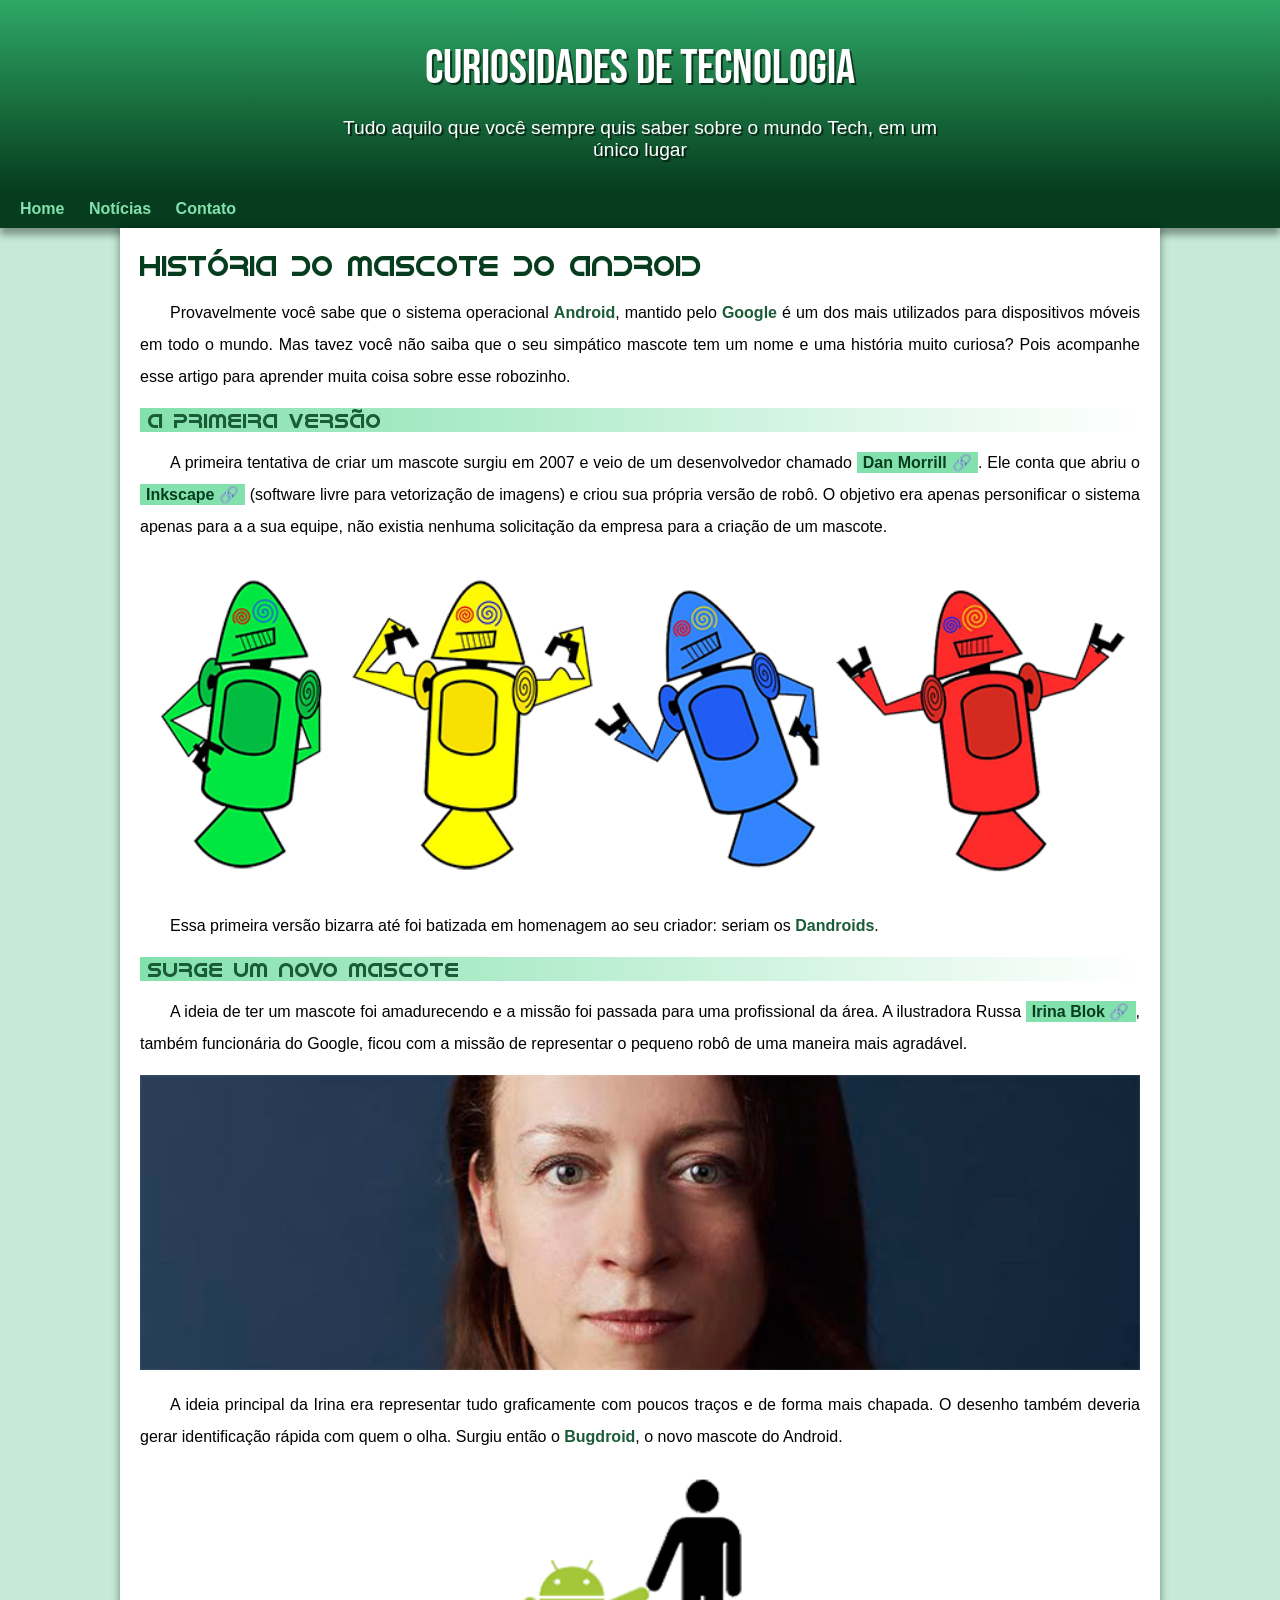
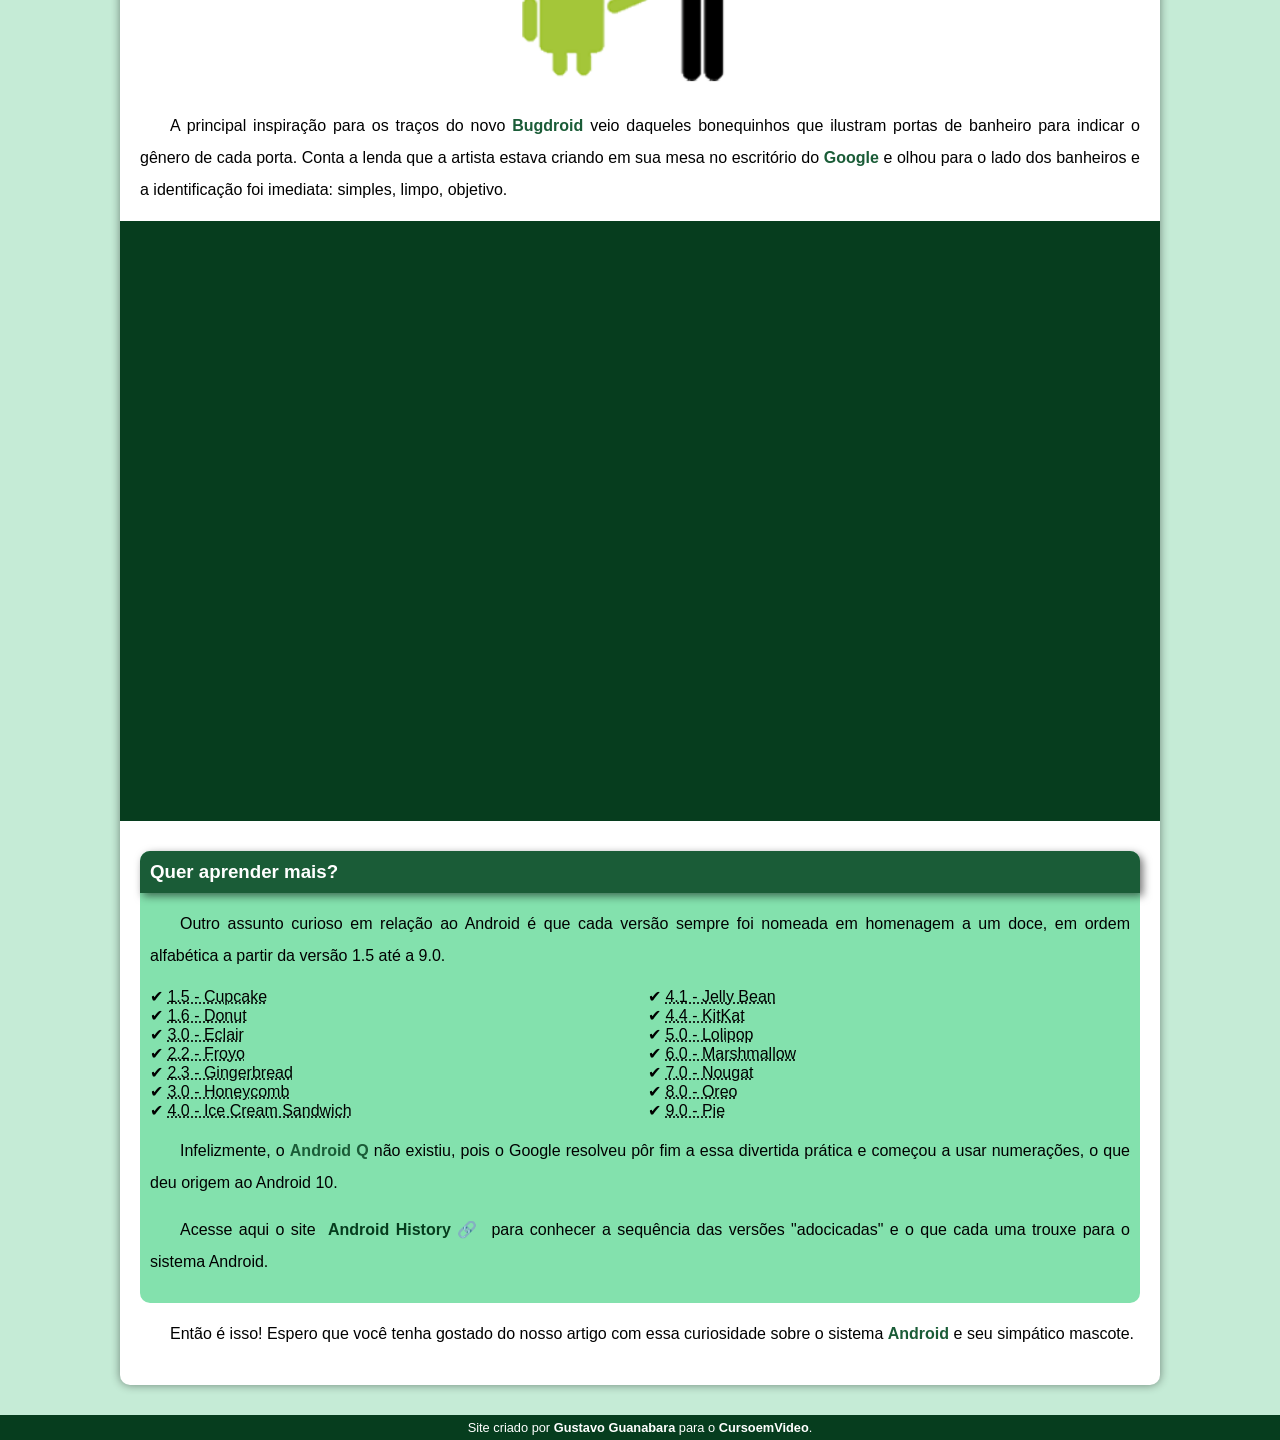
<file: index.html>
<!DOCTYPE html>
<html lang="pt-br">
<head>
    <meta charset="UTF-8">
    <meta name="viewport" content="width=device-width, initial-scale=1.0">
    <title>Como surgiu o mascote do Android</title>
    <link rel="shortcut icon" href="imagens/favicon.ico" type="image/x-icon">
    <link rel="stylesheet" href="estilo/style.css">
</head>
<body>
    
    <header>        
        
        <h1>Curiosidades de Tecnologia</h1>
        <p>Tudo aquilo que você sempre quis saber sobre o mundo Tech, em um único lugar</p>

    </header>

    <nav>

        <a href="#">Home</a>
        <a href="#">Notícias</a>        
        <a href="#">Contato</a>

    </nav>

    <main>

        <article>

            <h1>História do Mascote do Android</h1>

            <p>Provavelmente você sabe que o sistema operacional <strong>Android</strong>, mantido pelo <strong>Google</strong> é um dos mais utilizados para dispositivos móveis em todo o mundo. Mas tavez você não saiba que o seu simpático mascote tem um nome e uma história muito curiosa? Pois acompanhe esse artigo para aprender muita coisa sobre esse robozinho.</p>

            <h2>A primeira versão</h2>

            <p>A primeira tentativa de criar um mascote surgiu em 2007 e veio de um desenvolvedor chamado <a href="https://androidcommunity.com/dan-morrill-shows-us-the-android-mascot-that-almost-was-20130103/" hreflang="en" target="_blank" rel="external" class="externo">Dan Morrill</a>. Ele conta que abriu o <a href="https://inkscape.org/pt-br/" hreflang="pt-br" target="_blank" rel="external" class="externo">Inkscape</a> (software livre para vetorização de imagens) e criou sua própria versão de robô. O objetivo era apenas personificar o sistema apenas para a a sua equipe, não existia nenhuma solicitação da empresa para a criação de um mascote.</p>

            <picture>

                <source media="(max-width: 670px)" srcset="imagens/dan-droids-pq.png">

                <img src="imagens/dan-droids.png" alt="Primeiro Mascote do Android">

                </picture>

            <p>Essa primeira versão bizarra até foi batizada em homenagem ao seu criador: seriam os <strong>Dandroids</strong>.</p>

            <h2>Surge um novo mascote</h2>

            <p>A ideia de ter um mascote foi amadurecendo e a missão foi passada para uma profissional da área. A ilustradora Russa <a href="https://www.irinablok.com/android" hreflang="en" target="_blank" rel="external" class="externo">Irina Blok</a>, também funcionária do Google, ficou com a missão de representar o pequeno robô de uma maneira mais agradável.</p>


            <picture>

                <source media="(max-width: 670px)" srcset="imagens/irina-blok-pq.jpg">
                
                <img src="imagens/irina-blok.jpg" alt="Irina Blok, criadora do Bugdroid">

            </picture>


            <p>A ideia principal da Irina era representar tudo graficamente com poucos traços e de forma mais chapada. O desenho também deveria gerar identificação rápida com quem o olha. Surgiu então o <strong>Bugdroid</strong>, o novo mascote do Android.</p>


            <img src="imagens/bugdroid.png" class="pequena" alt="Bugdroid">


            <p>A principal inspiração para os traços do novo <strong>Bugdroid</strong> veio daqueles bonequinhos que ilustram portas de banheiro para indicar o gênero de cada porta. Conta a lenda que a artista estava criando em sua mesa no escritório do <strong>Google</strong> e olhou para o lado dos banheiros e a identificação foi imediata: simples, limpo, objetivo.</p>

            <div class="video">

                <iframe width="560" height="315" src="https://www.youtube.com/embed/l2UDgpLz20M?si=-yMGPIh-vIHEhjjy" title="YouTube video player" frameborder="0" allow="accelerometer; autoplay; clipboard-write; encrypted-media; gyroscope; picture-in-picture; web-share" referrerpolicy="strict-origin-when-cross-origin" allowfullscreen></iframe>

            </div>
            
            <aside>

                <h3>Quer aprender mais?</h3>

                <p>Outro assunto curioso em relação ao Android é que cada versão sempre foi nomeada em homenagem a um doce, em ordem alfabética a partir da versão 1.5 até a 9.0.</p>

            <ul>

                <li><abbr title="Bolo de Copo">1.5 - Cupcake</abbr></li>
                <li><abbr title="Rosquinha">1.6 - Donut</abbr></li>
                <li><abbr title="Bomba">3.0 - Eclair</abbr></li>
                <li><abbr title="Iorgute Congelado">2.2 - Froyo</abbr></li>
                <li><abbr title="Biscoito de Gengibre">2.3 - Gingerbread</abbr></li>
                <li><abbr title="Favo de Mel">3.0 - Honeycomb</abbr></li>
                <li><abbr title="Sanduiche de Sorvete">4.0 - Ice Cream Sandwich</abbr></li>
                <li><abbr title="Jujuba">4.1 - Jelly Bean</abbr></li>
                <li><abbr title="KitKat">4.4 - KitKat</abbr></li>
                <li><abbr title="Pirulito">5.0 - Lolipop</abbr></li>
                <li><abbr title="Marshmallow">6.0 - Marshmallow</abbr></li>
                <li><abbr title="Torrone">7.0 - Nougat</abbr></li>
                <li><abbr title="Oreo">8.0 - Oreo</abbr></li>
                <li><abbr title="Torta">9.0 - Pie</abbr></li>

            </ul>

                <p>Infelizmente, o <strong>Android Q</strong> não existiu, pois o Google resolveu pôr fim a essa divertida prática e começou a usar numerações, o que deu origem ao Android 10.</p>

                <p>Acesse aqui o site <a href="https://www.android.com/intl/en_uk/" hreflang="en" target="_blank" rel="enternal" class="externo">Android History</a> para conhecer a sequência das versões "adocicadas" e o que cada uma trouxe para o sistema Android.</p>
                
            </aside>
            

            <p>Então é isso! Espero que você tenha gostado do nosso artigo com essa curiosidade sobre o sistema <strong>Android</strong> e seu simpático mascote.</p>

        </article>

    </main>

    <footer>
        <p>Site criado por <a href="gustavoguanabara.github.io" hreflang="pt-br" target="_blank" rel="external">Gustavo Guanabara</a> para o <a href="youtube.com/cursoemvideo" target="_blank">CursoemVideo</a>.</p>
    </footer>

</body>
</html>
</file>
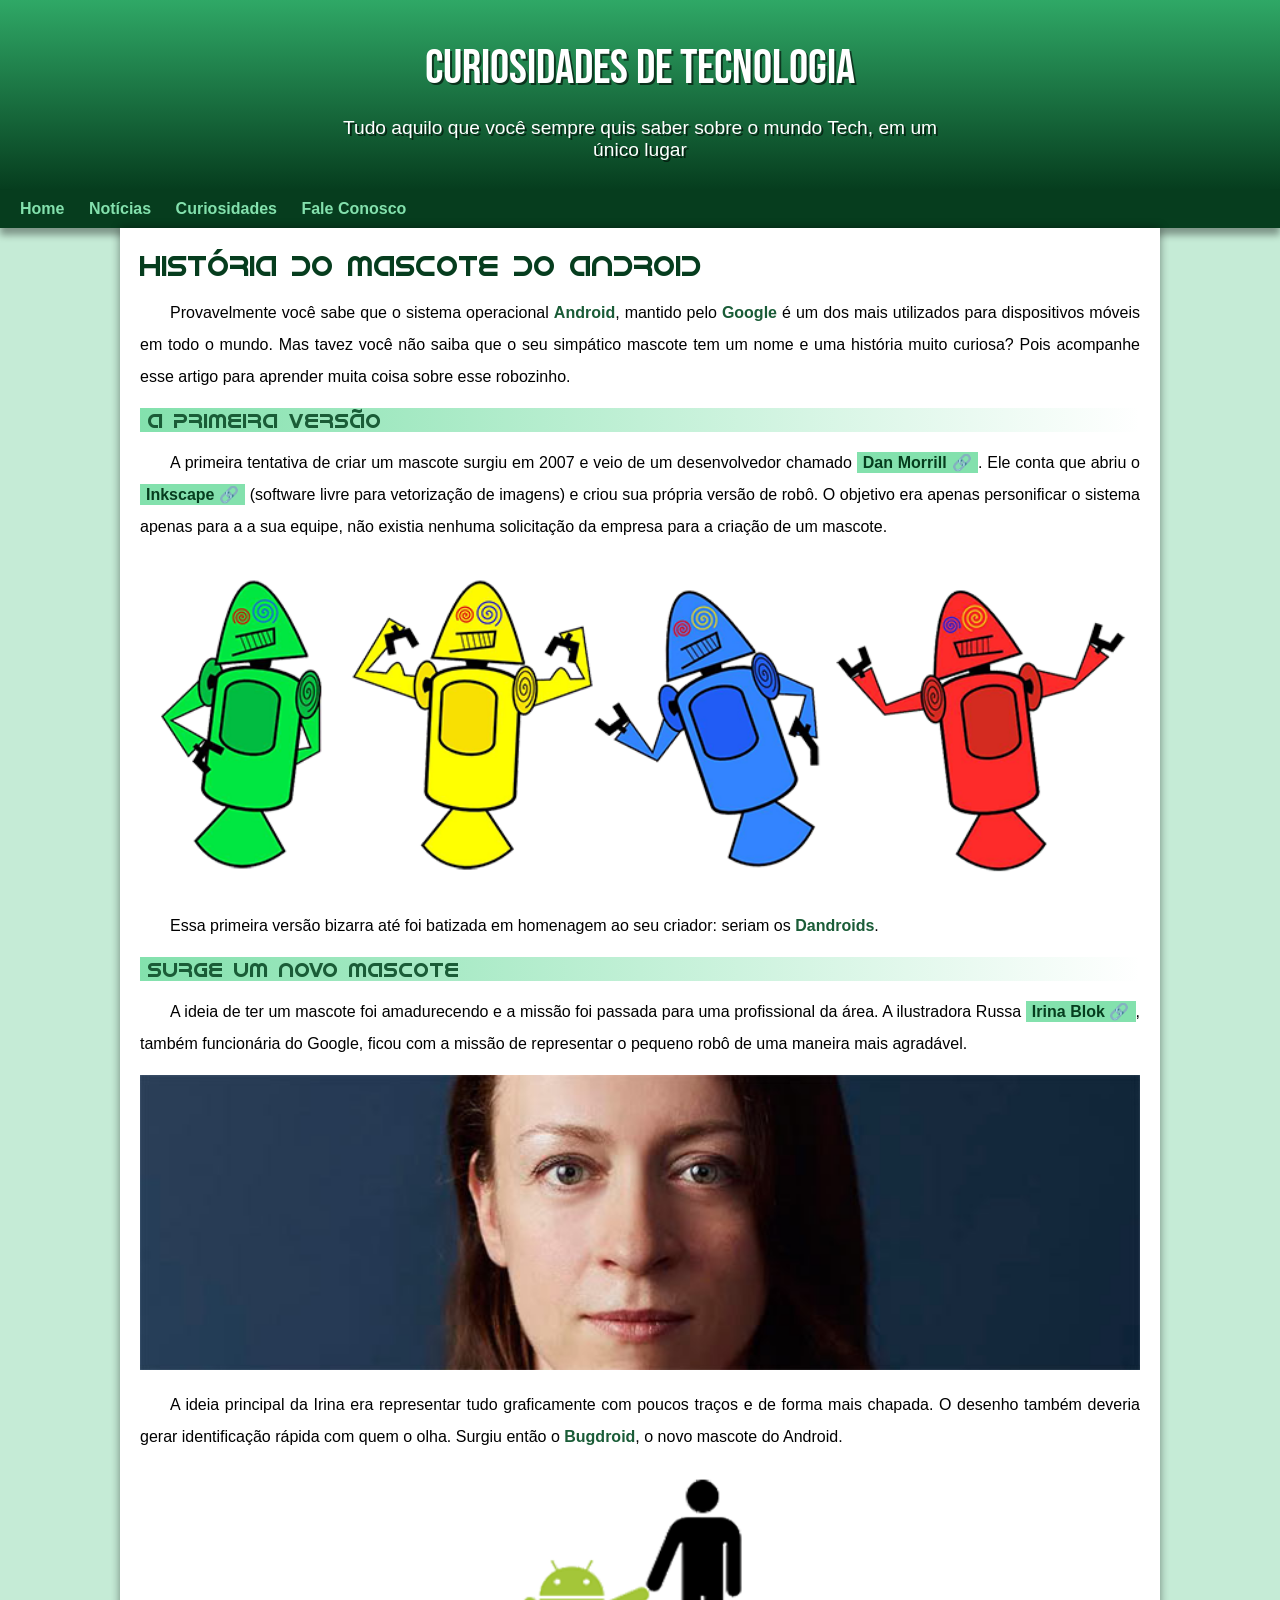
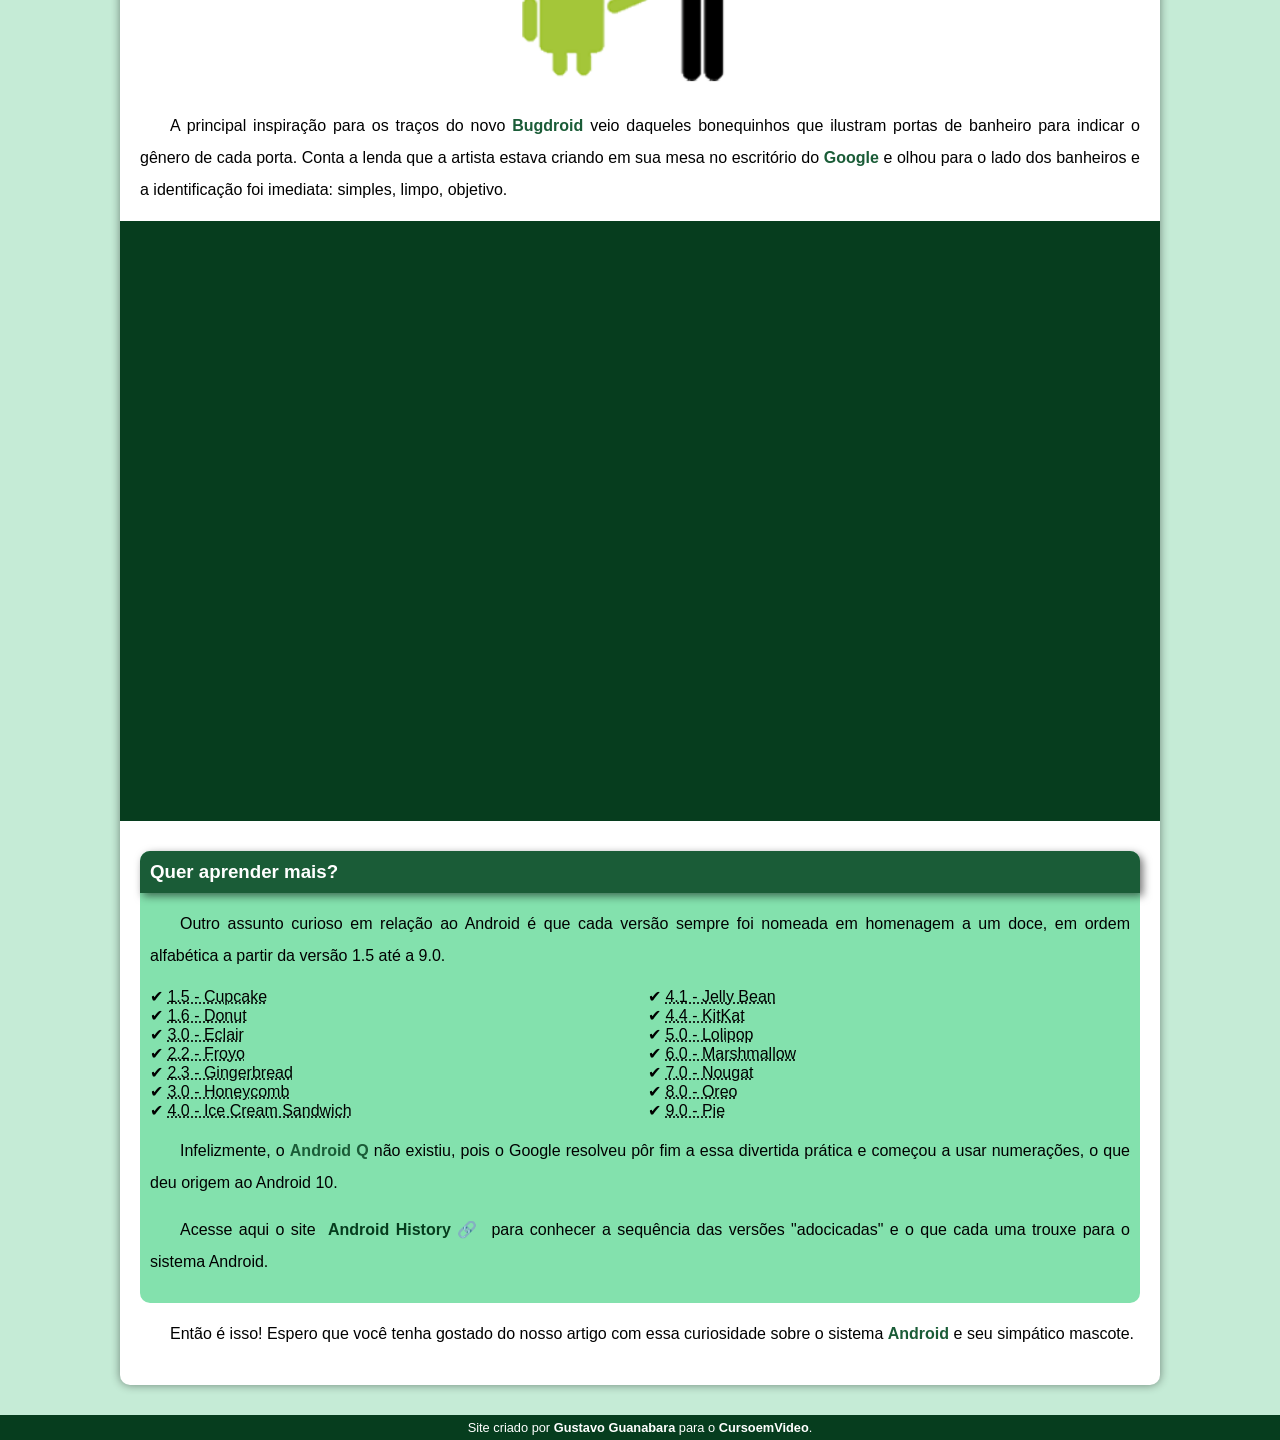
<file: index.html.html>
<!DOCTYPE html>
<html lang="pt-br">
<head>
    <meta charset="UTF-8">
    <meta name="viewport" content="width=device-width, initial-scale=1.0">
    <title>Como surgiu o mascote do Android</title>
    <link rel="shortcut icon" href="imagens/favicon.ico" type="image/x-icon">
    <link rel="stylesheet" href="estilo/style.css">
</head>
<body>
    
    <header>

        <h1>Curiosidades de Tecnologia</h1>

    <p>Tudo aquilo que você sempre quis saber sobre o mundo Tech, em um único lugar</p>

    </header>

    <nav>

        <a href="#">Home</a>
        <a href="#">Notícias</a>
        <a href="#">Curiosidades</a>
        <a href="#">Fale Conosco</a>

    </nav>

    <main>

        <article>

            <h1>História do Mascote do Android</h1>

            <p>Provavelmente você sabe que o sistema operacional <strong>Android</strong>, mantido pelo <strong>Google</strong> é um dos mais utilizados para dispositivos móveis em todo o mundo. Mas tavez você não saiba que o seu simpático mascote tem um nome e uma história muito curiosa? Pois acompanhe esse artigo para aprender muita coisa sobre esse robozinho.</p>

            <h2>A primeira versão</h2>

            <p>A primeira tentativa de criar um mascote surgiu em 2007 e veio de um desenvolvedor chamado <a href="https://androidcommunity.com/dan-morrill-shows-us-the-android-mascot-that-almost-was-20130103/" hreflang="en" target="_blank" rel="external" class="externo">Dan Morrill</a>. Ele conta que abriu o <a href="https://inkscape.org/pt-br/" hreflang="pt-br" target="_blank" rel="external" class="externo">Inkscape</a> (software livre para vetorização de imagens) e criou sua própria versão de robô. O objetivo era apenas personificar o sistema apenas para a a sua equipe, não existia nenhuma solicitação da empresa para a criação de um mascote.</p>

            <picture>

                <source media="(max-width: 670px)" srcset="imagens/dan-droids-pq.png">

                <img src="imagens/dan-droids.png" alt="Primeiro Mascote do Android">

                </picture>

            <p>Essa primeira versão bizarra até foi batizada em homenagem ao seu criador: seriam os <strong>Dandroids</strong>.</p>

            <h2>Surge um novo mascote</h2>

            <p>A ideia de ter um mascote foi amadurecendo e a missão foi passada para uma profissional da área. A ilustradora Russa <a href="https://www.irinablok.com/android" hreflang="en" target="_blank" rel="external" class="externo">Irina Blok</a>, também funcionária do Google, ficou com a missão de representar o pequeno robô de uma maneira mais agradável.</p>


            <picture>

                <source media="(max-width: 670px)" srcset="imagens/irina-blok-pq.jpg">
                
                <img src="imagens/irina-blok.jpg" alt="Irina Blok, criadora do Bugdroid">

            </picture>


            <p>A ideia principal da Irina era representar tudo graficamente com poucos traços e de forma mais chapada. O desenho também deveria gerar identificação rápida com quem o olha. Surgiu então o <strong>Bugdroid</strong>, o novo mascote do Android.</p>


            <img src="imagens/bugdroid.png" class="pequena" alt="Bugdroid">


            <p>A principal inspiração para os traços do novo <strong>Bugdroid</strong> veio daqueles bonequinhos que ilustram portas de banheiro para indicar o gênero de cada porta. Conta a lenda que a artista estava criando em sua mesa no escritório do <strong>Google</strong> e olhou para o lado dos banheiros e a identificação foi imediata: simples, limpo, objetivo.</p>

            <div class="video">

                <iframe width="560" height="315" src="https://www.youtube.com/embed/l2UDgpLz20M?si=-yMGPIh-vIHEhjjy" title="YouTube video player" frameborder="0" allow="accelerometer; autoplay; clipboard-write; encrypted-media; gyroscope; picture-in-picture; web-share" referrerpolicy="strict-origin-when-cross-origin" allowfullscreen></iframe>

            </div>
            
            <aside>

                <h3>Quer aprender mais?</h3>

                <p>Outro assunto curioso em relação ao Android é que cada versão sempre foi nomeada em homenagem a um doce, em ordem alfabética a partir da versão 1.5 até a 9.0.</p>

            <ul>

                <li><abbr title="Bolo de Copo">1.5 - Cupcake</abbr></li>
                <li><abbr title="Rosquinha">1.6 - Donut</abbr></li>
                <li><abbr title="Bomba">3.0 - Eclair</abbr></li>
                <li><abbr title="Iorgute Congelado">2.2 - Froyo</abbr></li>
                <li><abbr title="Biscoito de Gengibre">2.3 - Gingerbread</abbr></li>
                <li><abbr title="Favo de Mel">3.0 - Honeycomb</abbr></li>
                <li><abbr title="Sanduiche de Sorvete">4.0 - Ice Cream Sandwich</abbr></li>
                <li><abbr title="Jujuba">4.1 - Jelly Bean</abbr></li>
                <li><abbr title="KitKat">4.4 - KitKat</abbr></li>
                <li><abbr title="Pirulito">5.0 - Lolipop</abbr></li>
                <li><abbr title="Marshmallow">6.0 - Marshmallow</abbr></li>
                <li><abbr title="Torrone">7.0 - Nougat</abbr></li>
                <li><abbr title="Oreo">8.0 - Oreo</abbr></li>
                <li><abbr title="Torta">9.0 - Pie</abbr></li>

            </ul>

                <p>Infelizmente, o <strong>Android Q</strong> não existiu, pois o Google resolveu pôr fim a essa divertida prática e começou a usar numerações, o que deu origem ao Android 10.</p>

                <p>Acesse aqui o site <a href="https://www.android.com/intl/en_uk/" hreflang="en" target="_blank" rel="enternal" class="externo">Android History</a> para conhecer a sequência das versões "adocicadas" e o que cada uma trouxe para o sistema Android.</p>
                
            </aside>
            

            <p>Então é isso! Espero que você tenha gostado do nosso artigo com essa curiosidade sobre o sistema <strong>Android</strong> e seu simpático mascote.</p>

        </article>

    </main>

    <footer>
        <p>Site criado por <a href="gustavoguanabara.github.io" hreflang="pt-br" target="_blank" rel="external">Gustavo Guanabara</a> para o <a href="youtube.com/cursoemvideo" target="_blank">CursoemVideo</a>.</p>
    </footer>

</body>
</html>
</file>
<file: estilo/style.css>
@charset "UTF-8";

@import url('https://fonts.googleapis.com/css2?family=Bebas+Neue&family=Love+Light&display=swap');

@font-face {
    font-family: 'android';
    src: url('../fontes/idroid.otf') format(opentype);
    font-weight: normal;
}

:root {
   --cor0: #c5ebd6;
   --cor1: #83e1ad;
   --cor2: #3ddc84;
   --cor3: #2fa866;
   --cor4: #1a5c37;
   --cor5: #063d1e;

   --fonte-padrao: Arial, Verdana, Helvetica, sans-serif;
   --fonte-destaque: "Bebas Neue", serif;
   --font-android: 'android', cursive; 
   
}

* {
    margin: 0px;
    padding: 0px;
}


body {
    background-color: var(--cor0);
    font-family: var(--fonte-padrao);
}

a.externo::after {
    content: '\00a0\1F517';
}

header {
    background-image: linear-gradient(to bottom, var(--cor3), var(--cor5));
    min-height: 150px;
    text-align: center;
    padding-top: 40px;
}

header > h1 {
    color: white;
    font-family: var(--fonte-destaque);
    font-size: 3em;
    font-weight: normal;
    margin-bottom: 20px;
    text-shadow: 2px 2px 0px rgba(0, 0, 0, 0.581);    
}

header > p {
    color: white;
    font-family: var(--fonte-padrao);
    font-size: 1.2em;
    max-width: 600px;
    padding-right: 10px;
    padding-left: 10px;
    padding-bottom: 10px;
    margin: auto;    
    text-shadow: 2px 2px 0px rgba(0, 0, 0, 0.581);
}

nav {
    background-color: var(--cor5);
    padding: 10px;
    box-shadow: 0px 7px 7px rgba(0, 0, 0, 0.363);
}

nav > a {
    color: var(--cor1);
    padding: 10px;
    text-decoration: none;
    font-weight: bold;
    border-radius: 5px;
    transition-duration: .5s;
}

nav > a:hover {
    background-color: var(--cor3);
    color: var(--cor5);
}

main {
    background-color: white;
    min-width: 300px;
    max-width: 1000px;
    margin: auto;
    margin-bottom: 30px;
    padding: 20px;
    box-shadow: 0px 0px 10px rgba(0, 0, 0, 0.441);
    border-bottom-left-radius: 10px;
    border-bottom-right-radius: 10px;
}

main h1 {
    color: var(--cor5);
    font-family: var(--font-android);
    font-weight: normal;
    font-size: 1.8em;
}

main h2 {
    font-family: var(--font-android);    
    font-size: 1.3em;
    font-weight: normal;
    color: var(--cor4);
    background-image: linear-gradient(to right, var(--cor1), transparent);
    text-indent: 8px;
}

main p {
    margin: 15px 0px;
    text-align: justify;
    text-indent: 30px;
    line-height: 2em;
    font-size: 1em;    
}

main strong {
    color: var(--cor4);
    font-weight: bold;    
}

main a {
    text-decoration: none;
    font-weight: bold;
    color: var(--cor5);
    background-color: var(--cor1);
    padding: 2px 6px;
}

main a:hover {
    text-decoration: underline;
    color: var(--cor4);
}

main img {
    width: 100%;
}

main img.pequena {
    max-width: 350px;
    margin: auto;
    display: block;
}

div.video {
    background-color: var(--cor5);    
    margin: 0px -20px 30px -20px;
    padding: 20px;
    padding-bottom: 58%;

    position: relative;
}

div.video > iframe {
    position: absolute;
    top: 5%;
    left: 5%;
    width: 90%;
    height: 90%;
}

aside {
    background-color: var(--cor1);
    padding: 10px;
    border-radius: 10px;
}

aside h3 {
    background-color: var(--cor4);
    color: white;
    padding: 10px;
    margin: -10px -10px 0px -10px;
    border-radius: 10px 10px 0px 0px;
    box-shadow: 3px 3px 8px rgba(0, 0, 0, 0.542);
}

aside > ul {
    list-style-type: '\2714\00a0';
    list-style-position: inside;
    columns: 2;
}

footer {
    background-color: var(--cor5);
    color: white;
    text-align: center;
    font-size: 0.8em;
    padding: 5px;
}

footer a {
    color: white;
    font-weight: bold;
    text-decoration: none;
}

footer a:hover {
    text-decoration: underline;
    color: var(--cor1);
}
</file>
